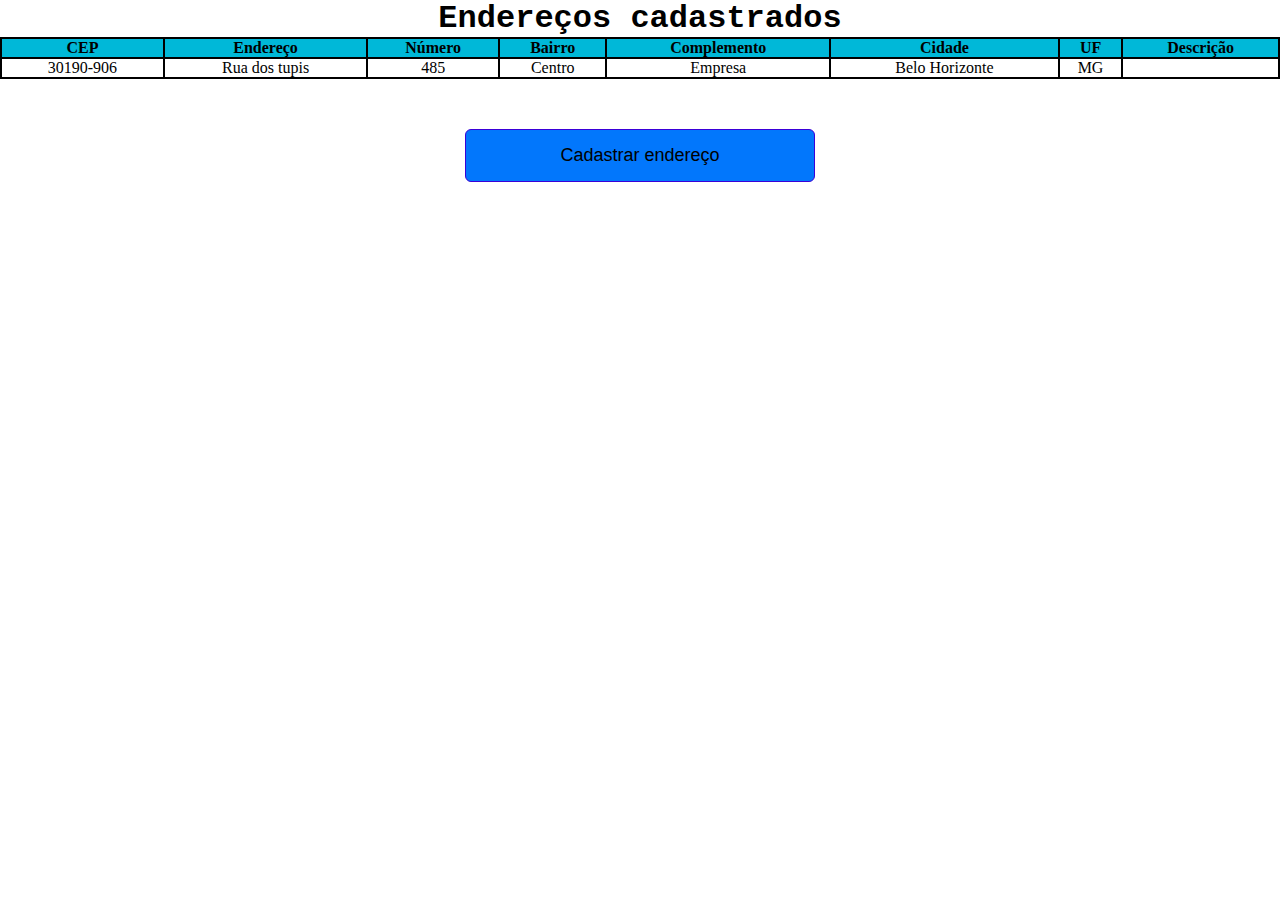
<file: frontend/index.html>
<!DOCTYPE html>
<html lang="pt-br">
<head>
    <meta charset="UTF-8">
    <meta http-equiv="X-UA-Compatible" content="IE=edge">
    <meta name="viewport" content="width=device-width, initial-scale=1.0">
    <title>Endereços</title>
    <link rel="stylesheet" href="style.css">
</head>

<body>
    <div id="titulo">
        <h1>Endereços cadastrados</h1>
    </div>
    <div id="tabela">
        <table class="lista">
            <tr>
                <th>CEP</th>
                <th>Endereço</th>
                <th>Número</th>
                <th>Bairro</th>
                <th>Complemento</th>
                <th>Cidade</th>
                <th>UF</td>
                <th>Descrição</th>
            </tr>
            <tr>
                <td>30190-906</td>
                <td>Rua dos tupis</td>
                <td>485</td>
                <td>Centro</td>
                <td>Empresa</td>
                <td>Belo Horizonte</td>
                <td>MG</td>
                <td></td>
            </tr>
        </table>
    </div>    

    <div id="botao">
        <a href="cadastro.html">
            <input type="button" value="Cadastrar endereço" class="cadastrar">
        </a>
    </div>
    
</body>
</html>
</file>
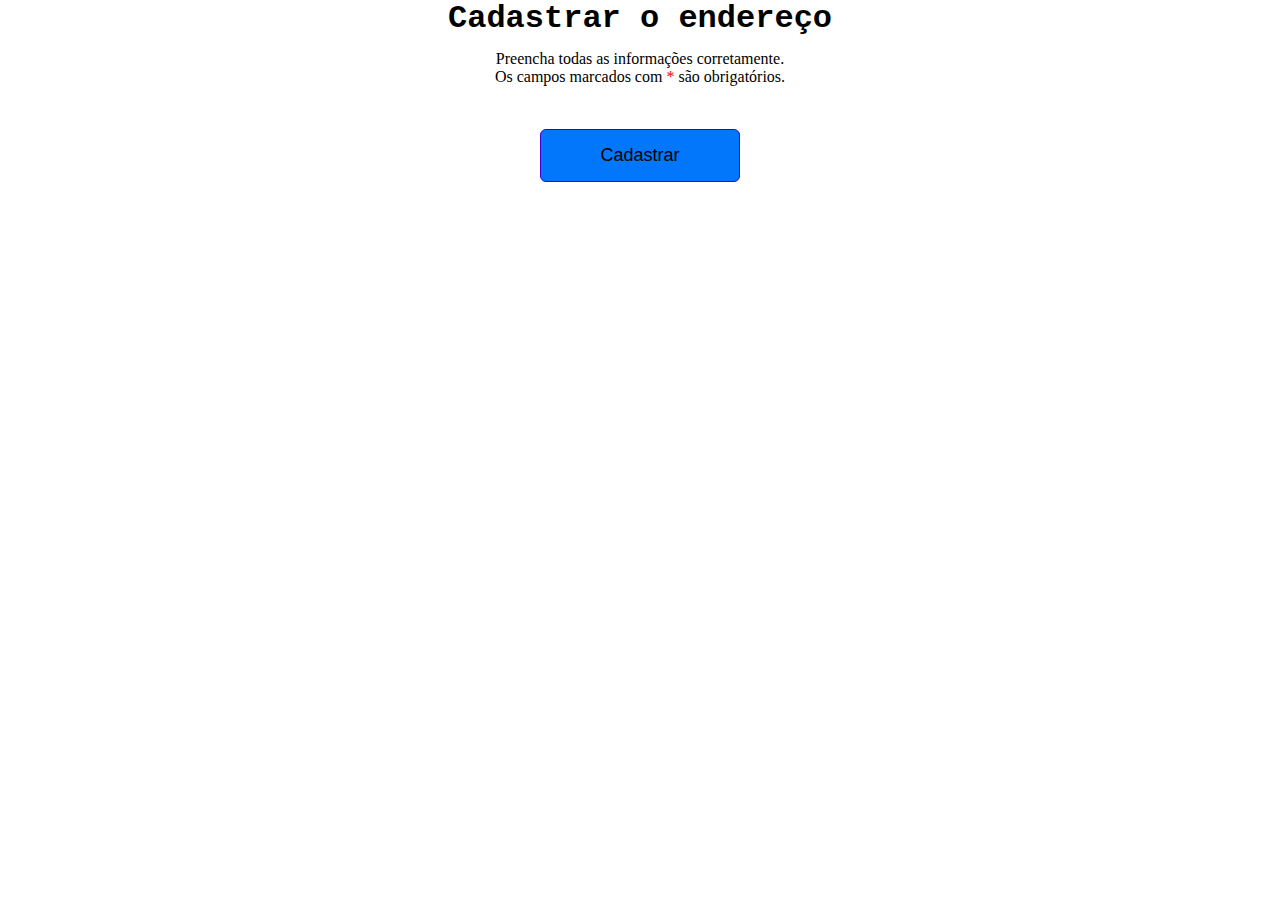
<file: frontend/cadastro.html>
<!DOCTYPE html>
<html lang="pt-br">
<head>
    <meta charset="UTF-8">
    <meta http-equiv="X-UA-Compatible" content="IE=edge">
    <meta name="viewport" content="width=device-width, initial-scale=1.0">
    <title>Cadastro</title>
    <link rel="stylesheet" href="style.css">
</head>
<body>

    <div id="tituloCadastro">
        <h1>Cadastrar o endereço</h1>
        <p>Preencha todas as informações corretamente.</p>
        <p>Os campos marcados com <span class="aviso">*</span> são obrigatórios.</p>
        <br>
    </div>

    <form>
        <fieldset>
       
            <div>
                <input type="submit" name="cadastro" id="cadastrarEndereco" value="Cadastrar">
            </div>
        </fieldset>
    </form>
    
</body>
</html>
</file>
<file: frontend/style.css>
*{
    margin: 0;
    padding: 0;
}

#titulo{
    text-align: center;
    font-family:'Courier New', Courier, monospace;
}

#botao{
    text-align: center;
}
.cadastrar{
    width: 350px;
    text-align: center;
    padding: 15px 20px;
    border: 1px solid #3a00d8;
    border-radius: 6px;
    background-color: #0277fc;
    font-size: 18px;
}

#tabela{
    text-align: center;
}
table{
    margin: auto;
    width: 100%;
    border-collapse: collapse;
    margin-bottom: 50px;
    
}

.lista th{
    border: 2px solid;
    background-color: #00b8d8;
}
.lista td{
    border: 2px solid;
    background-color:#ffffff;
}

#tituloCadastro{
    text-align: center;
}

.aviso{
    color: #ff0000;
}

fieldset{
    border: 0;
    text-align: center;
    

}

#cadastrarEndereco{
    width: 200px;
    padding: 15px 20px;
    border: 1px solid #3a00d8;
    border-radius: 6px;
    background-color: #0277fc;
    font-size: 18px;
    margin: 2%;
}

#tituloCadastro h1{
    margin-bottom: 1%;
    font-family:'Courier New', Courier, monospace;
}
</file>
